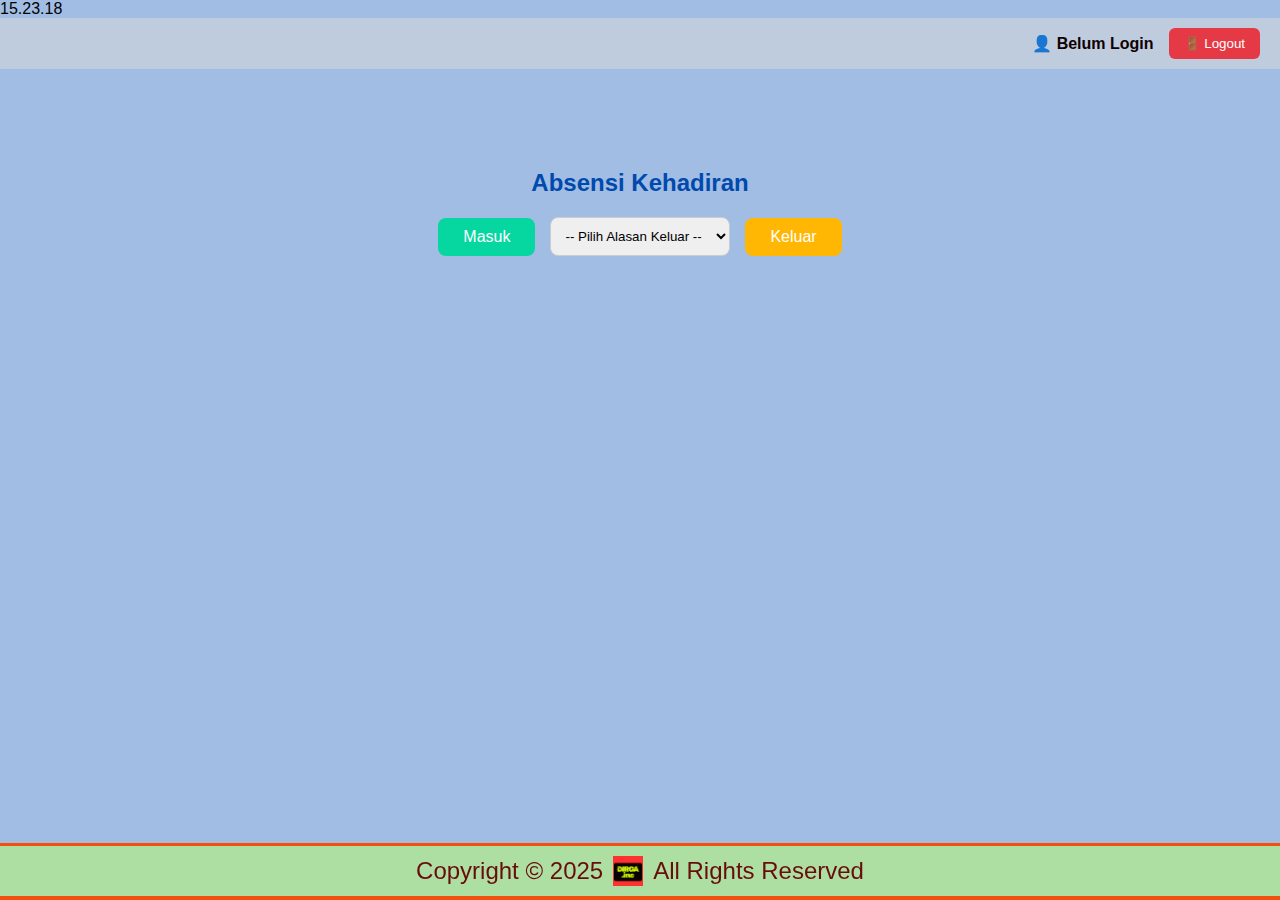
<file: rekap_inout.html>
<!DOCTYPE html>
<html lang="id">
<head>
  <meta charset="UTF-8" />
  <meta name="viewport" content="width=device-width, initial-scale=1.0" />
  <title>Login - DSPS</title>
  <link rel="stylesheet" href="css/rekap_inout.css" />
</head>
<body>
  <!-- Jam -->
  <span class="clock" id="clock-display"></span>

  <header class="top-bar">
    <span id="userNameDisplay">👤 User</span>
    <button id="logoutBtn" class="btn-logout">🚪 Logout</button>
  </header>

  <!-- Konten utama -->
  <main class="main-content">
    <h2>Absensi Kehadiran</h2>

    <div class="button-group">
      <button id="btnIn" class="btn in">Masuk</button>

      <select id="reasonSelect" class="reason-select">
        <option value="">-- Pilih Alasan Keluar --</option>
        <option value="makan">Makan</option>
        <option value="bab">BAB</option>
        <option value="bak">BAK</option>
        <option value="merokok">Merokok</option>
        <option value="beli">Beli</option>
        <option value="buang sampah">Buang Sampah</option>
      </select>

      <button id="btnOut" class="btn out">Keluar</button>
    </div>

    <p id="notif" class="notif"></p>
  </main>

  <!-- Footer -->
  <footer class="footer">
    <div class="footer-content">
      <span>Copyright © 2025</span>
      <img src="aset/android-chrome-512x512.png" alt="Logo DSPS" class="footer-logo" />
      <span>All Rights Reserved</span>
    </div>
  </footer>

  <script type="module" src="js/rekap_inout.js"></script>
</body>
</html>
</file>
<file: css/rekap_inout.css>
body {
  font-family: Arial, sans-serif;
  background-color: #86abdbc7;
  background-size: cover;
  background-repeat: no-repeat;
  background-position: center;
  margin: 0;
  padding: 0;
}

.top-bar {
  display: flex;
  justify-content: flex-end;
  align-items: center;
  background-color: #bfccdd;
  color: rgb(15, 1, 1);
  padding: 10px 20px;
}

#userNameDisplay {
  margin-right: 15px;
  font-weight: bold;
}

.btn-logout {
  background-color: #e63946;
  border: none;
  color: white;
  padding: 8px 15px;
  border-radius: 6px;
  cursor: pointer;
}

.main-content {
  text-align: center;
  margin-top: 100px;
}

h2 {
  color: #004aad;
}

.button-group {
  display: flex;
  justify-content: center;
  align-items: center;
  gap: 15px;
  margin-top: 20px;
}

.btn {
  padding: 10px 25px;
  border: none;
  border-radius: 8px;
  cursor: pointer;
  font-size: 16px;
}

.btn.in {
  background-color: #06d6a0;
  color: white;
}

.btn.out {
  background-color: #ffb703;
  color: white;
}

.reason-select {
  padding: 10px;
  border-radius: 8px;
  border: 1px solid #ccc;
}

.notif {
  margin-top: 25px;
  color: #333;
  font-weight: bold;
}
.footer {
  /* KUNCI PERUBAHAN: Menjadi Fixed */
  position: fixed; 
  bottom: 0px; /* Berada di paling bawah layar */
  left: 0;
  right: 0;
  text-align: center;
  padding: 10px 0;
  background-color: #afe29be8;
  color: #680c0c;
  font-size: 24px;
  border-top: 3px solid #f3500f;
  border-bottom: 4px solid #f3500f;
  z-index: 900; /* Di bawah Quick Links */
}

.footer-content {
  display: flex;
  justify-content: center;
  align-items: center;
  gap: 10px;
  flex-wrap: wrap;
  text-align: center;
  width: 100%;
}

.footer-logo {
  height: 30px;
  vertical-align: middle;
}
</file>
